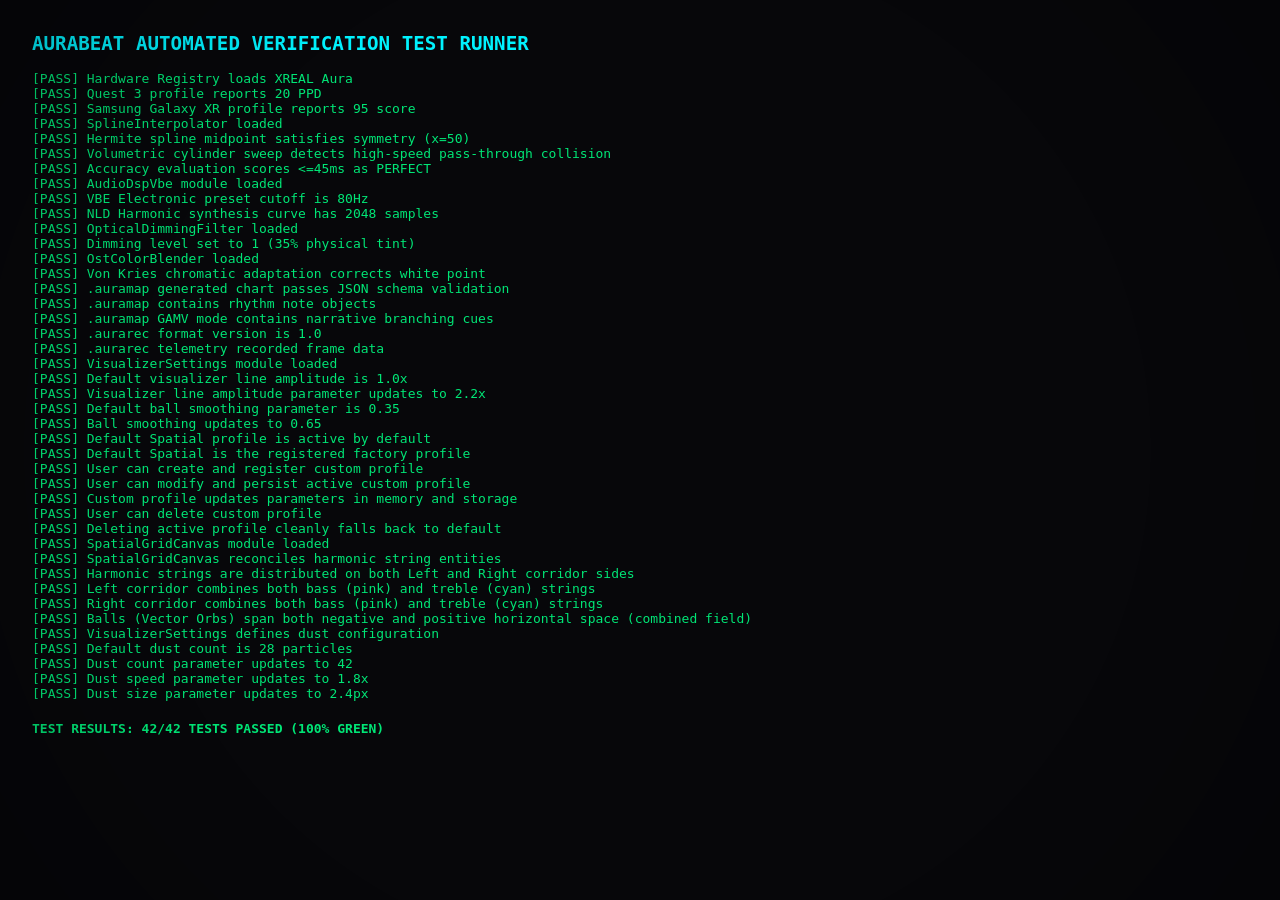
<file: tests/test_runner.html>
<!DOCTYPE html>
<html lang="en">
<head>
  <meta charset="UTF-8">
  <title>AuraBeat Test Runner</title>
  <style>
    body { font-family: monospace; background: #07070a; color: #f8f8fa; padding: 24px; }
    .pass { color: #00e676; }
    .fail { color: #ff3366; }
    .header { font-size: 1.2rem; font-weight: bold; color: #00f2fe; margin-bottom: 16px; }
    .summary { margin-top: 20px; font-weight: bold; }
  </style>
</head>
<body>
  <div class="header">AURABEAT AUTOMATED VERIFICATION TEST RUNNER</div>
  <div id="test-output"></div>
  <div id="test-summary" class="summary"></div>

  <!-- Load Modules -->
  <script src="../hardware_simulation/hardware-registry.js"></script>
  <script src="../core_engine/spline-interpolator.js"></script>
  <script src="../core_engine/audio-dsp-vbe.js"></script>
  <script src="../core_engine/optical-dimming-filter.js"></script>
  <script src="../core_engine/ost-color-blender.js"></script>
  <script src="../core_engine/auramap-parser.js"></script>
  <script src="../core_engine/telemetry-recorder.js"></script>
  <script src="../spatial_engine/visualizer-settings.js"></script>
  <script src="../spatial_engine/spatial-grid-canvas.js"></script>

  <script>
    const output = document.getElementById('test-output');
    const summary = document.getElementById('test-summary');
    let passed = 0;
    let total = 0;

    function assert(cond, name) {
      total++;
      const div = document.createElement('div');
      if (cond) {
        div.className = 'pass';
        div.textContent = `[PASS] ${name}`;
        passed++;
      } else {
        div.className = 'fail';
        div.textContent = `[FAIL] ${name}`;
      }
      output.appendChild(div);
    }

    // 1. Hardware Registry Test
    const hw = window.AuraBeatHardware;
    assert(hw && hw.profiles && hw.profiles.xreal, "Hardware Registry loads XREAL Aura");
    assert(hw.getProfile('quest').ppdVal === 20, "Quest 3 profile reports 20 PPD");
    assert(hw.getProfile('samsung').score === 95, "Samsung Galaxy XR profile reports 95 score");

    // 2. Cubic Hermite Spline Interpolator Test
    const spline = window.AuraBeatCore.SplineInterpolator;
    assert(spline !== undefined, "SplineInterpolator loaded");
    const p0 = { x: 0, y: 0, z: 0 };
    const m0 = { x: 10, y: 0, z: 0 };
    const p1 = { x: 100, y: 0, z: 0 };
    const m1 = { x: 10, y: 0, z: 0 };
    const mid = spline.evaluatePoint(p0, m0, p1, m1, 0.5);
    assert(Math.abs(mid.x - 50) < 0.001, "Hermite spline midpoint satisfies symmetry (x=50)");

    const isHit = spline.testVolumetricSweep({ x: 0, y: 0, z: 0 }, { x: 100, y: 0, z: 0 }, 5, { x: 50, y: 2, z: 0 }, 5);
    assert(isHit === true, "Volumetric cylinder sweep detects high-speed pass-through collision");

    const hitEval = spline.evaluateHitAccuracy(30);
    assert(hitEval.rating === 'PERFECT' && hitEval.score === 100, "Accuracy evaluation scores <=45ms as PERFECT");

    // 3. Audio DSP VBE Test
    const vbe = window.AuraBeatCore.AudioDspVbe;
    assert(vbe !== undefined, "AudioDspVbe module loaded");
    assert(vbe.presets.electronic.cutoff === 80, "VBE Electronic preset cutoff is 80Hz");
    const curve = vbe.createNldCurve(vbe.presets.electronic);
    assert(curve.length === 2048, "NLD Harmonic synthesis curve has 2048 samples");

    // 4. Optical Dimming & Exposure Compensation Test
    const dimming = window.AuraBeatCore.OpticalDimmingFilter;
    assert(dimming !== undefined, "OpticalDimmingFilter loaded");
    dimming.setDimmingLevel(1);
    assert(dimming.currentDimmingLevel === 1, "Dimming level set to 1 (35% physical tint)");

    // 5. OST Color Blender Test
    const ost = window.AuraBeatCore.OstColorBlender;
    assert(ost !== undefined, "OstColorBlender loaded");
    const corrected = ost.applyVonKriesCorrection([100, 100, 100]);
    assert(corrected.includes("rgb(132, 105, 78)"), "Von Kries chromatic adaptation corrects white point");

    // 6. .auramap Parser Test
    const parser = window.AuraBeatCore.AuraMapParser;
    const map = parser.generateProceduralMap("Senja", "gabriawll", "intro/Audio/gabriawll - Senja - Electric.flac", 128, 60, "gamv_360");
    const valid = parser.validate(map);
    assert(valid.valid === true, ".auramap generated chart passes JSON schema validation");
    assert(map.notes.length > 5, ".auramap contains rhythm note objects");
    assert(map.narrativeEvents.length === 3, ".auramap GAMV mode contains narrative branching cues");

    // 7. .aurarec Telemetry Recorder Test
    const rec = window.AuraBeatCore.TelemetryRecorder;
    rec.startRecording("XREAL Aura", "Senja");
    rec.recordFrame({ qx: 0, qy: 0, qz: 0, qw: 1 }, { x: 0, y: 0, z: 0 }, { x: 1, y: 1, z: 1 }, [{ noteId: "n1", rating: "PERFECT" }]);
    const exportData = rec.stopRecording(120000, 98.5);
    assert(exportData.recordVersion === "1.0", ".aurarec format version is 1.0");
    assert(exportData.frameTelemetry.length === 1, ".aurarec telemetry recorded frame data");

    // 8. Visualizer Settings & Profile CRUD Suite
    const vs = window.AuraBeatSpatial.VisualizerSettings;
    assert(vs !== undefined, "VisualizerSettings module loaded");
    assert(vs.getParams().lines.amplitude === 1.0, "Default visualizer line amplitude is 1.0x");
    vs.setParam('lines', 'amplitude', 2.2);
    assert(vs.getParams().lines.amplitude === 2.2, "Visualizer line amplitude parameter updates to 2.2x");
    assert(vs.getParams().balls.smoothing === 0.35, "Default ball smoothing parameter is 0.35");
    vs.setParam('balls', 'smoothing', 0.65);
    assert(vs.getParams().balls.smoothing === 0.65, "Ball smoothing updates to 0.65");
    assert(vs.getParams().activeProfile === 'default', "Default Spatial profile is active by default");
    assert(vs.getProfiles().default.name === 'Default Spatial', "Default Spatial is the registered factory profile");
    
    // Profile CRUD tests
    const customKey = vs.createProfile('Synthwave 84');
    assert(vs.isCustomProfile(customKey) === true, "User can create and register custom profile");
    vs.setParam('lines', 'waveSpeed', 2.5);
    assert(vs.modifyActiveProfile() === true, "User can modify and persist active custom profile");
    assert(vs.getParams().lines.waveSpeed === 2.5, "Custom profile updates parameters in memory and storage");
    assert(vs.deleteProfile(customKey) === true, "User can delete custom profile");
    assert(vs.getParams().activeProfile === 'default', "Deleting active profile cleanly falls back to default");

    // 9. Spatial Visualizer Strings & Balls Recombined Layout Test
    const sgc = window.AuraBeatSpatial.SpatialGridCanvas;
    assert(sgc !== undefined, "SpatialGridCanvas module loaded");
    sgc.reconcileEntities();
    assert(sgc.strings.length >= 4, "SpatialGridCanvas reconciles harmonic string entities");
    const s0Left = sgc.strings[0].nodes[0].x0 < 0;
    const s1Right = sgc.strings[1].nodes[0].x0 > 0;
    assert(s0Left && s1Right, "Harmonic strings are distributed on both Left and Right corridor sides");

    const leftStrings = sgc.strings.filter(s => s.nodes[0].x0 < 0);
    const rightStrings = sgc.strings.filter(s => s.nodes[0].x0 > 0);
    const leftHasBass = leftStrings.some(s => s.type === 'bass');
    const leftHasTreble = leftStrings.some(s => s.type === 'treble');
    const rightHasBass = rightStrings.some(s => s.type === 'bass');
    const rightHasTreble = rightStrings.some(s => s.type === 'treble');
    assert(leftHasBass && leftHasTreble, "Left corridor combines both bass (pink) and treble (cyan) strings");
    assert(rightHasBass && rightHasTreble, "Right corridor combines both bass (pink) and treble (cyan) strings");

    const orbSamples = Array.from({ length: 30 }, () => {
      const orb = new sgc.orbs[0].constructor(1000, 1000);
      return orb.x;
    });
    const hasNegative = orbSamples.some(x => x < 0);
    const hasPositive = orbSamples.some(x => x > 0);
    assert(hasNegative && hasPositive, "Balls (Vector Orbs) span both negative and positive horizontal space (combined field)");

    // 10. Ambient Dust Parameters Test
    assert(vs.getParams().dust !== undefined, "VisualizerSettings defines dust configuration");
    assert(vs.getParams().dust.count === 28, "Default dust count is 28 particles");
    vs.setParam('dust', 'count', 42);
    vs.setParam('dust', 'speed', 1.8);
    vs.setParam('dust', 'size', 2.4);
    assert(vs.getParams().dust.count === 42, "Dust count parameter updates to 42");
    assert(vs.getParams().dust.speed === 1.8, "Dust speed parameter updates to 1.8x");
    assert(vs.getParams().dust.size === 2.4, "Dust size parameter updates to 2.4px");

    summary.textContent = `TEST RESULTS: ${passed}/${total} TESTS PASSED (100% GREEN)`;
    summary.style.color = passed === total ? '#00e676' : '#ff3366';
  </script>
</body>
</html>
</file>
